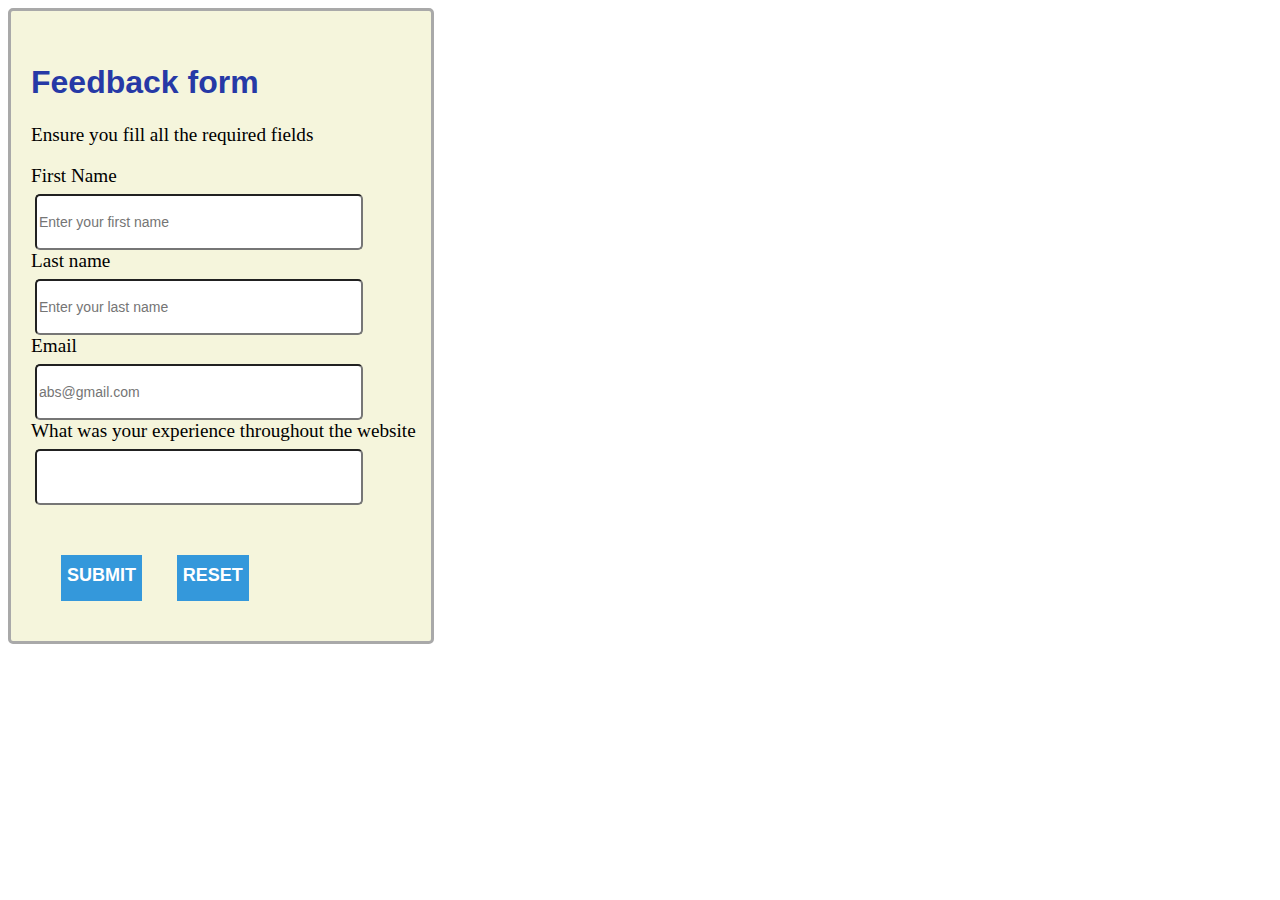
<file: form.html>
<!DOCTYPE html>
<html>
    <head>
        <link rel="stylesheet" href="main.css">

    </head>
    <body>
    <form>
        <h1>Feedback form</h1>
        <p>Ensure you fill all the required fields</p>
        <label for="First Name">First Name</label>
        <input type="text" id="FirstName"placeholder="Enter your first name">
        <label for="last Name">Last name</label>
        <input type="text" id="LastName" placeholder="Enter your last name">
        <label for="email">Email</label>
        <input type="email"id="email"placeholder="abs@gmail.com">
        <label for="experience">What was your experience throughout the website</label>
        <input type="text"id="experience">
        <button>SUBMIT</button>
        <button>RESET</button>
    </form>
</body>
</html>
</file>
<file: main.css>
input {
    display: block;
    height: 50px;
    width:80%;
    border-radius: 5px;
    padding: 0, 10px;
    margin-top: 7px;
    margin-left: 4px;
    font-size: 14px;
     
}
h1 {
    text-align: centre;
    color: #2639a6;
    font-size: 32px;
    font-family: sans-serif;
    line-height: 40px;
}
button{
    background-color:#3498db;
    color: #fff;
    cursor: pointer;
    outline: none;
    border: none;
    font-size: 18px;
    font-weight:700;
    padding-top: 10px;
    margin-top: 50px;
    margin-left: 30px;
    text-align: center;
    padding-bottom: 15px;

}
form {
    background-color: beige;
    background-size: cover;
    background-repeat: no-repeat;
    height:600px;
    width:400px;
    position: absolute(-50%, -50%);
    top:40px;
    left: -20px;
    box-shadow:0, 0, 40px, rgba(255, 255,255,0.15);
    border-color: darkgray;
    border-style: solid;
    padding-left: 20px;
    padding-top: 30px;
    border-radius: 5px;
    text-size-adjust: 22px;
    text-emphasis-color: gray;
    font-size: larger;
 }
</file>
